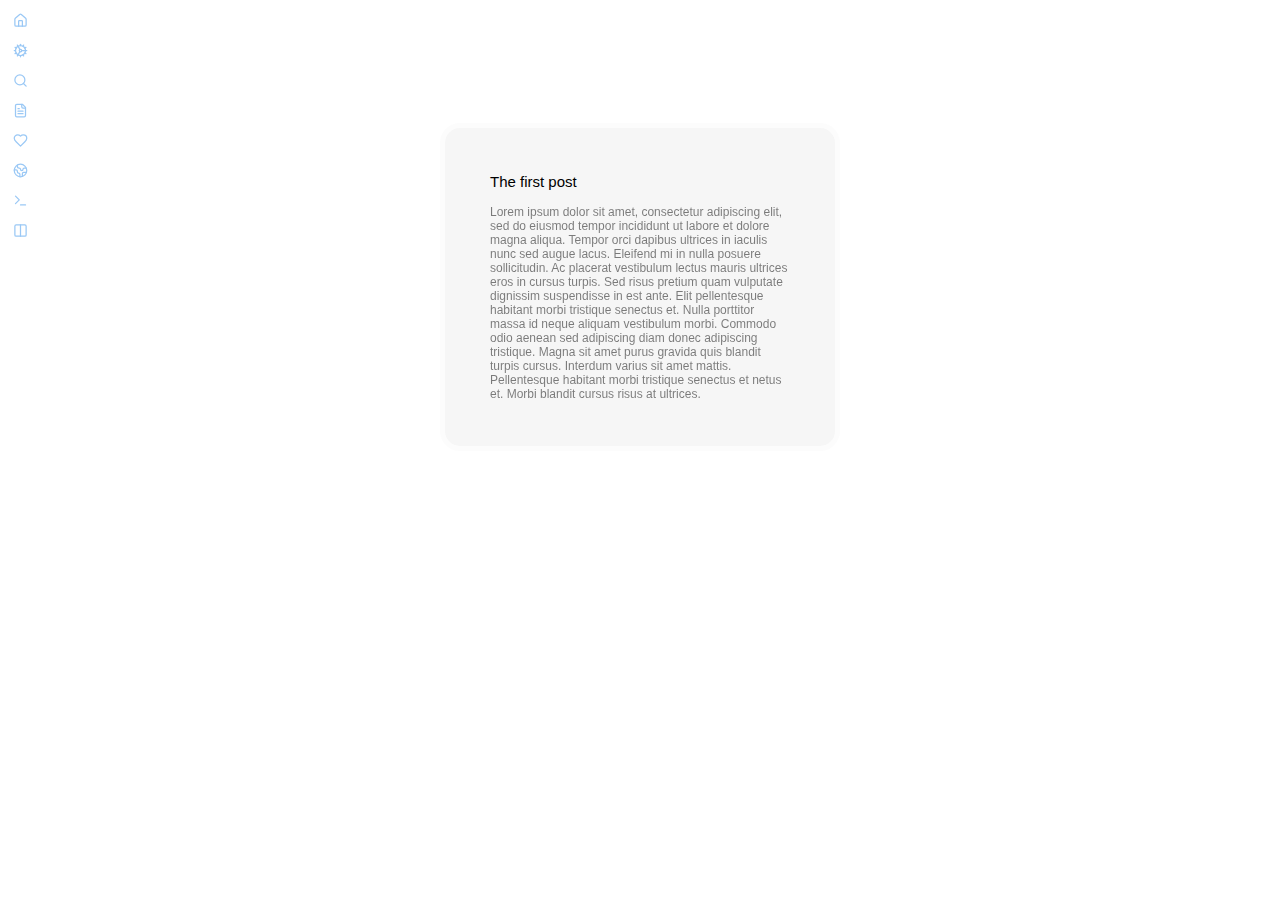
<file: pages/read/index.html>
<!DOCTYPE html>
<html lang="en">
<head>
	<meta charset="utf-8"/>
	<title>Hazel's website</title>
	<meta name="viewport" content="width=device-width, initial-scale=1.0, maximum-scale=1.0, user-scalable=no, shrink-to-fit=no"/>
	<meta name="wb_main" content="wb_element 469213e1c20a96d3f28e796caed3aecac0b2dcbb6fc9ffc35fc2f2d649daf362" />
    <link rel="stylesheet" type="text/css" href="../../styles.css"/> 
	<script type="module" src="./render.js"></script>
	<script type="module" src="../../main.js"></script>
</head>
<body>
	<div class="view-content">
        <div class="page">
		</div>
	</div>
</body>
</html>
</file>
<file: styles.css>
@import url('css/app.css');
@import url('css/icons.css');
@import url('css/components.css');
@import url('css/widgets.css');
@import url('css/theme.css');
</file>
